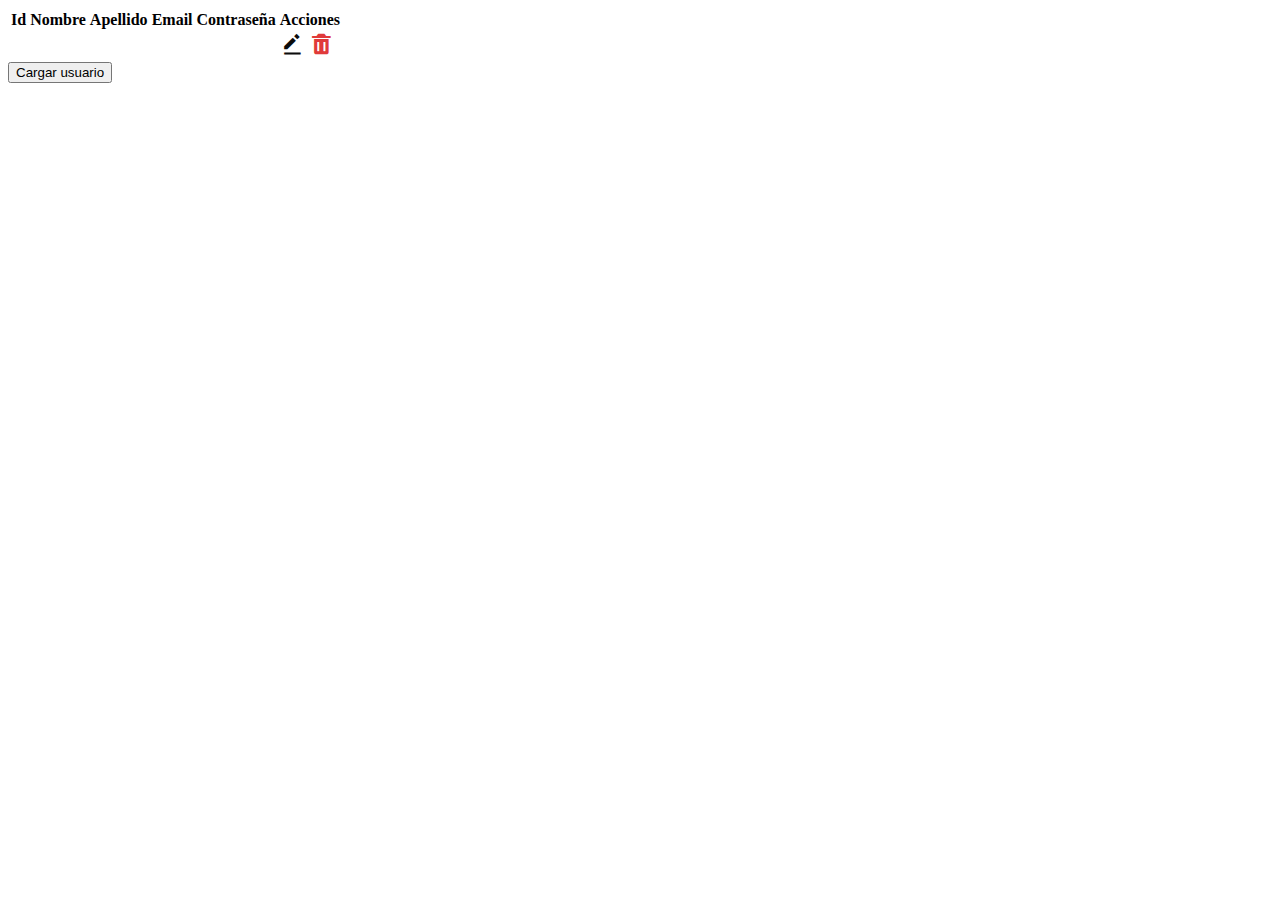
<file: src/main/resources/templates/listaUsuarios.html>
<!DOCTYPE html>

<html xmlns:th="http://www.thymeleaf.org">
    <head>
        <title>Incio de la biblioteca</title>
        <meta charset="UTF-8">
        <meta name="viewport" content="width=device-width, initial-scale=1.0">
        <link href="https://cdn.jsdelivr.net/npm/bootstrap@5.3.0-alpha1/dist/css/bootstrap.min.css" rel="stylesheet" integrity="sha384-GLhlTQ8iRABdZLl6O3oVMWSktQOp6b7In1Zl3/Jr59b6EGGoI1aFkw7cmDA6j6gD" crossorigin="anonymous">
        <link href="https://unpkg.com/boxicons@2.1.4/css/boxicons.min.css" rel="stylesheet">
    </head>
    <body class="d-flex flex-column min-vh-100">
        <header th:replace="layout/plantilla :: header"></header>
        <main class="d-flex flex-column flex-grow-1 justify-content-center">
            <div class="d-flex flex-column align-self-center w-75">
                <table class="table table-secondary table-striped">
                <thead>
                    <tr class="text-center">
                        <th scope="col">Id</th>
                        <th scope="col">Nombre</th>
                        <th scope="col">Apellido</th>
                        <th scope="col" >Email</th>
                        <th scope="col">Contraseña</th>
                        <th scope="col">Acciones</th>
                    </tr>
                </thead>
                <tbody class="table-group-divider">
                    <tr th:each="usuario : ${usuarios}" class="text-center">
                        <td th:text="${usuario.idusuarios}"></td> 
                        <td th:text="${usuario.nombre}"></td>
                        <td th:text="${usuario.apellido}"></td>
                        <td th:text="${usuario.email}"></td>
                        <td th:text="${usuario.password}"></td>
                        <td>
                            <a th:href="@{/editar/} + ${usuario.idusuarios}"><i class='bx bx-sm bxs-edit-alt' style='color:#0c0c0c'  ></i></a>
                            <a th:href="@{/eliminar(idusuarios=${usuario.idusuarios})}"><i class='bx bx-sm bxs-trash' style='color:#e03a3a'></i></a>

                        </td>

                    </tr>
                </tbody>
            </table>

            <a class="align-self-end" th:href="@{/agregar}"><button type="button" class="btn btn-primary">Cargar usuario</button></a>
            </div>
            
        </main>


        <script src="https://cdn.jsdelivr.net/npm/bootstrap@5.3.0-alpha1/dist/js/bootstrap.bundle.min.js" integrity="sha384-w76AqPfDkMBDXo30jS1Sgez6pr3x5MlQ1ZAGC+nuZB+EYdgRZgiwxhTBTkF7CXvN" crossorigin="anonymous"></script>
    </body>
</html>
</file>
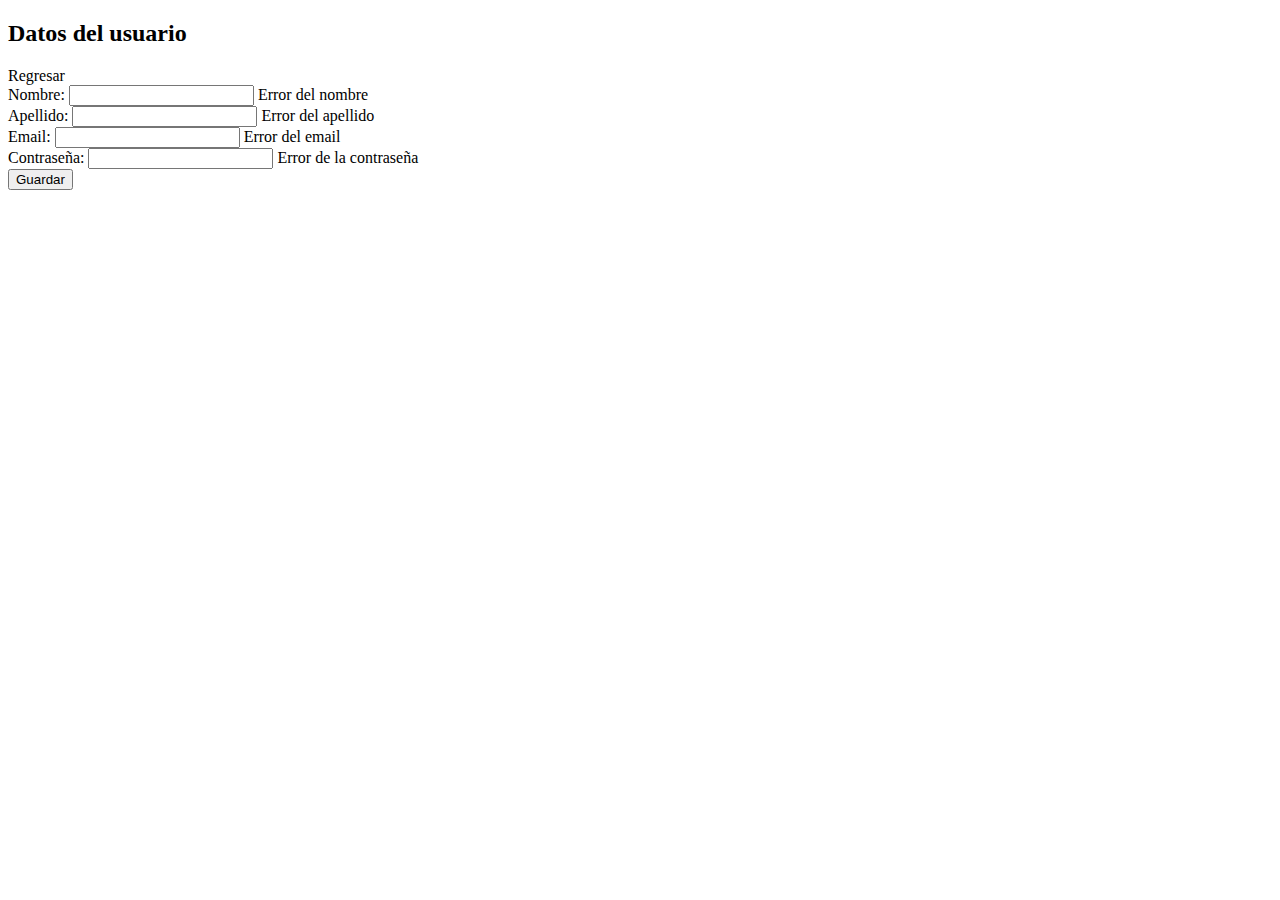
<file: src/main/resources/templates/modificar.html>
<!DOCTYPE html>
<html xlmns:th="http://www.thymeleaf.org">
    <head>
        <title>Datos del usuario</title>
        <meta charset="UTF-8">
        <meta name="viewport" content="width=device-width, initial-scale=1.0">
    </head>
    <body>
        <header th:replace="layout/plantilla :: header"></header>
        <h2>Datos del usuario</h2>
        <a th:href="@{/usuarios}">Regresar</a>
        <br/>
        <form th:action="@{/guardar}" method="post" th:object="${usuario}">
            <input type="hidden" name="idusuarios" th:field="*{idusuarios}"/>
            <label for="nombre">Nombre:</label>
            <input type="text" name="nombre" th:field="*{nombre}"/>
            <span th:if="${#fields.hasErrors('nombre')}" th:errors="*{nombre}">Error del nombre</span>
            <br/>
            <label for="apellido">Apellido:</label>
            <input type="text" name="apellido" th:field="*{apellido}"/>
            <span th:if="${#fields.hasErrors('apellido')}" th:errors="*{apellido}">Error del apellido</span>
            <br/>
            <label for="email">Email:</label>
            <input type="email" name="email" th:field="*{email}"/>
            <span th:if="${#fields.hasErrors('email')}" th:errors="*{email}">Error del email</span>
            <br/>
            <label for="contraseña">Contraseña:</label>
            <input type="text" name="contraseña" th:field="*{password}"/>
            <span th:if="${#fields.hasErrors('password')}" th:errors="*{password}">Error de la contraseña</span>
            <br/>
            <input type="submit" name="guardar" value="Guardar"/>
        </form>
        
    </body>
</html>
</file>
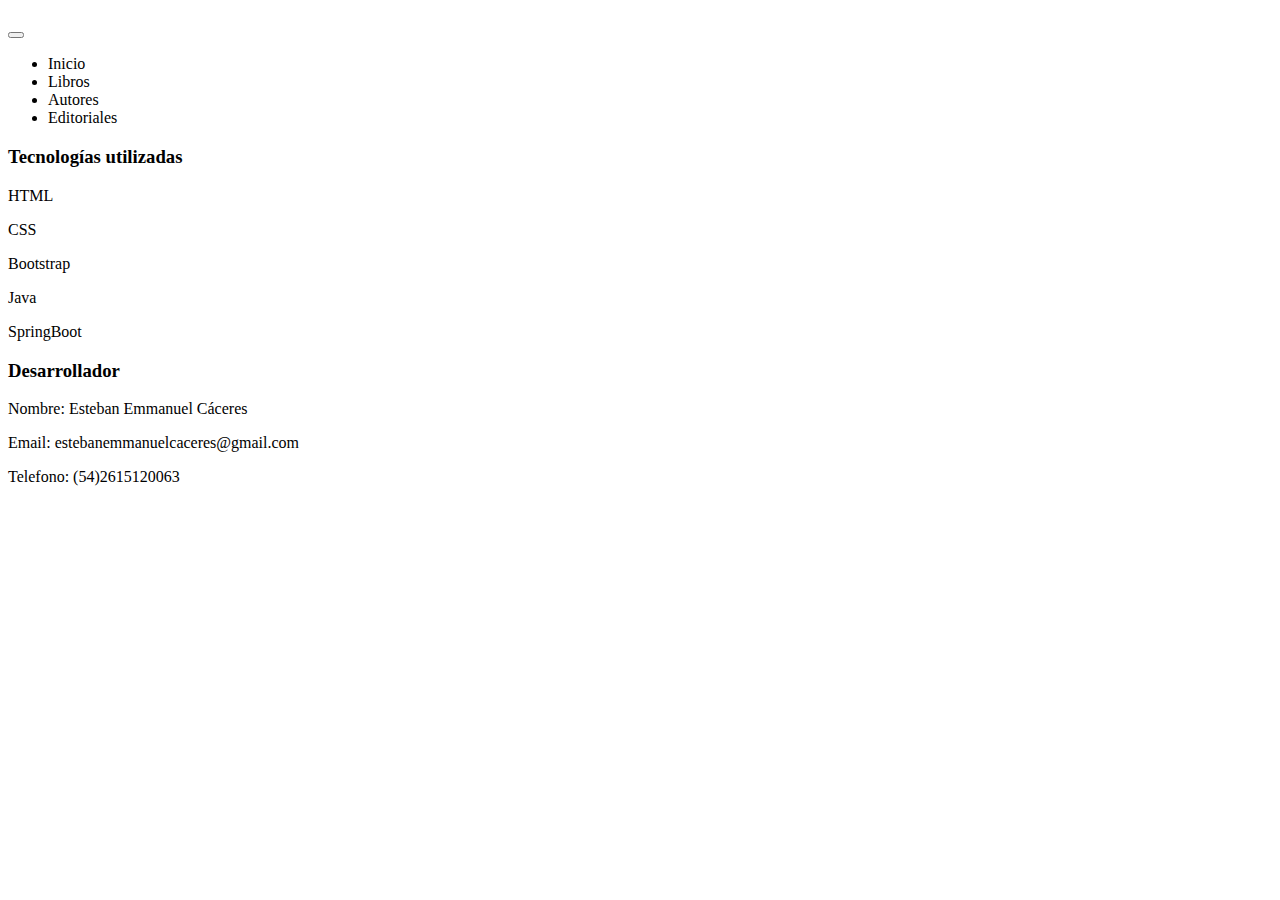
<file: src/main/resources/templates/layout/plantilla.html>
<!DOCTYPE html>
<html xmlns="http://www.thymeleaf.org">
    <head>
        <title>Plantilla</title>
        <meta charset="UTF-8">

    </head>
    <body>
        <header th:fragment="header" class="d-flex justify-content-between align-items-center bg-dark-subtle"> 
            <h1 th:text="#{plantilla.titulo}"></h1>
            <nav class="navbar navbar-expand-lg m-0 ">
                
                <div class="container  d-flex m-0  justify-content-evenly">
                        
                    <button class="navbar-toggler" type="button" data-bs-toggle="collapse" data-bs-target="#navbarSupportedContent" aria-controls="navbarSupportedContent" aria-expanded="false" aria-label="Toggle navigation">
                        <span class="navbar-toggler-icon"></span>
                    </button>
                    <div class="collapse navbar-collapse m-0 w-50 p-3" id="navbarSupportedContent">
                        <ul class="navbar-nav">
                            <li class="nav-item">
                                <a class="nav-link active pe-auto" aria-current="page" th:href="@{/}">Inicio</a>
                            </li>
                            <li class="nav-item">
                                <a class="nav-link active pe-auto" aria-current="page" th:href="@{/libros}">Libros</a>
                            </li>
                            <!--<li class="nav-item">
                                <a class="nav-link active pe-auto" aria-current="page" th:href="@{/usuarios}">Usuarios</a>
                            </li>-->
                            <li class="nav-item">
                                <a class="nav-link active pe-auto" aria-current="page" th:href="@{/autores}">Autores</a>
                            </li>
                            <li class="nav-item">
                                <a class="nav-link active pe-auto" aria-current="page" th:href="@{/editoriales}">Editoriales</a>
                            </li>
                        </ul>
                    </div>
                </div>
            </nav>
        </header>
        <footer th:fragment="footer">
            <section class="section-tec">
                
                <article class="content-tec">
                    <h3>Tecnologías utilizadas</h3>
                    <div class="tecs">
                        <div class="tec">
                            <i class='bx bxl-html5 bx-sm' style='color:#f57b03'  ></i>
                            <p>HTML</p>
                        </div>
                        <div class="tec">
                            <i class='bx bxl-css3 bx-sm' style='color:#0f9def'  ></i>
                            <p>CSS</p>
                        </div>
                        <div class="tec">
                            <i class='bx bxl-bootstrap bx-sm' style='color:#9320ec'  ></i>
                            <p>Bootstrap</p>
                        </div>
                        <div class="tec">
                            <i class='bx bxl-java bx-sm' style='color:#dad0bf'  ></i>
                            <p>Java</p>
                        </div>
                        <div class="tec">
                            <i class='bx bxl-spring-boot bx-sm' style='color:#30d404'  ></i>
                            <p>SpringBoot</p>
                        </div>
                </div>
                    </article>
                    <article class="content-developer">
                        <h3>Desarrollador</h3>
                        <p><span class="tittle">Nombre: </span>Esteban Emmanuel Cáceres</p>
                        <p><span class="tittle">Email: </span>estebanemmanuelcaceres@gmail.com</p>
                        <p><span class="tittle">Telefono: </span>(54)2615120063</p>
                    </article>
                </section>
        </footer>
    </body>
</html>
</file>
